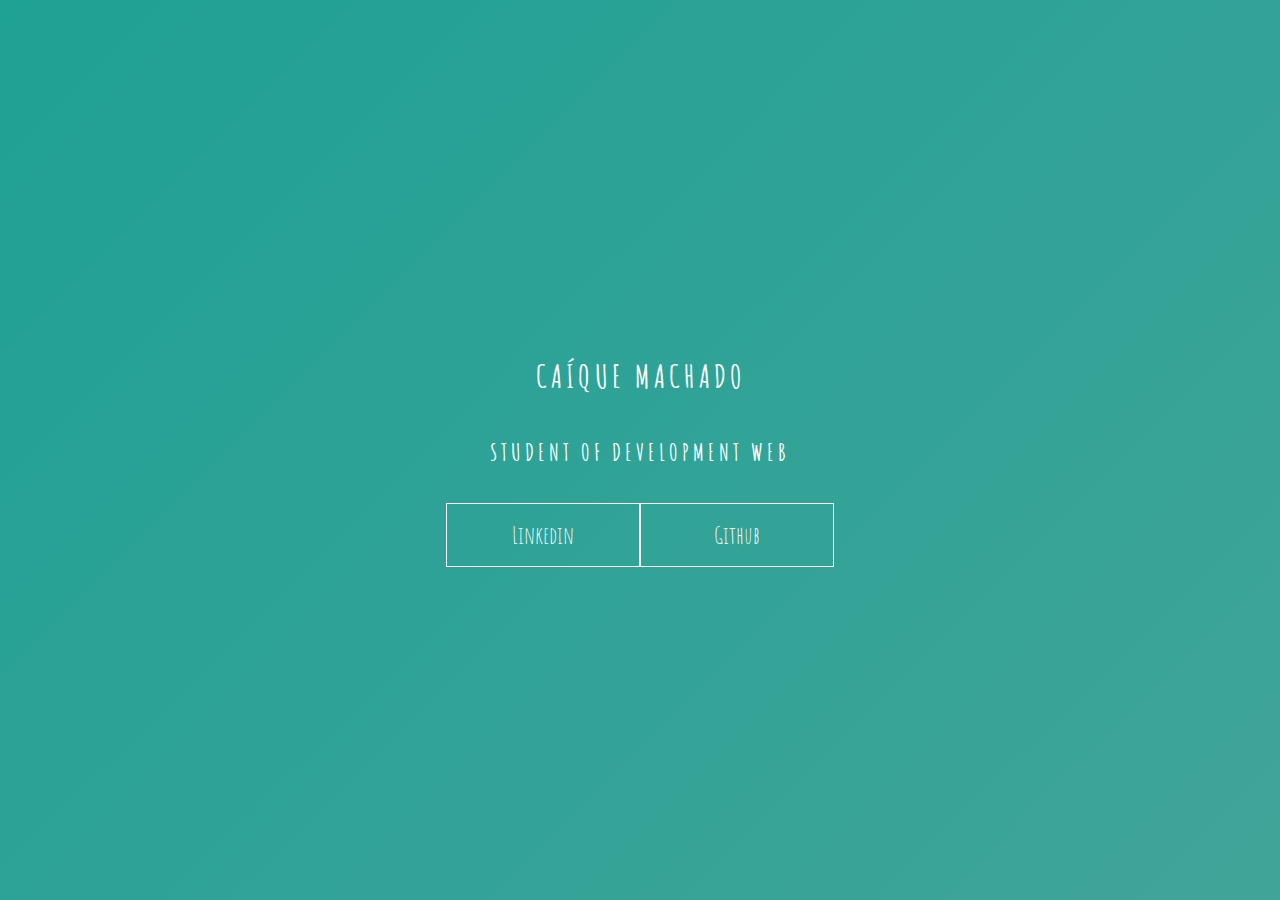
<file: Keyframes_1/index.html>
<!DOCTYPE html>
<html lang="en">
<head>
    <meta charset="UTF-8">
    <meta http-equiv="X-UA-Compatible" content="IE=edge">
    <meta name="viewport" content="width=device-width, initial-scale=1.0">
    <link rel="stylesheet" href="style.css">
    <title>Document</title>
</head>
<body>
    <main class="wrapper">
        <h1>Caíque Machado</h1>
        <h2>Student of Development Web</h2>
        <div class="social-media">
            <a href="https://linkedin.com/in/caíque-dos-anjos-machado-1441ba228">Linkedin</a>
            <a href="https://github.com/Caiquedam">Github</a>
        </div>
    </main>
</body>
</html>
</file>
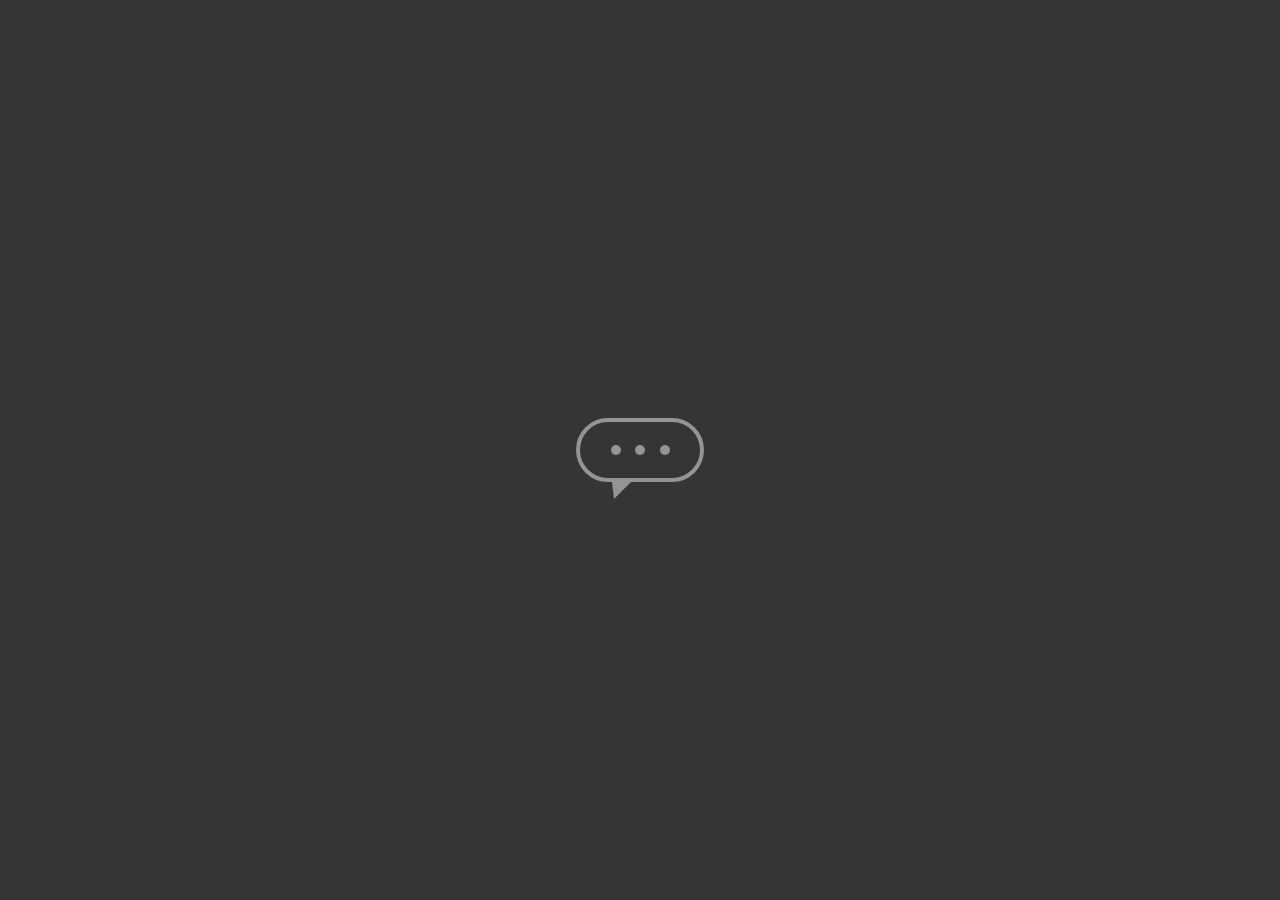
<file: Keyframes_2/index.html>
<!DOCTYPE html>
<html lang="en">
<head>
    <meta charset="UTF-8">
    <meta http-equiv="X-UA-Compatible" content="IE=edge">
    <meta name="viewport" content="width=device-width, initial-scale=1.0">
    <link rel="stylesheet" href="style.css">
    <title>Document</title>
</head>
<body>
    <main class="wrapper">
        <div class="chatbot">
            <div class="chatbot__loading"></div>
            <div class="chatbot__loading"></div>
            <div class="chatbot__loading"></div>
        </div>
    </main>
</body>
</html>
</file>
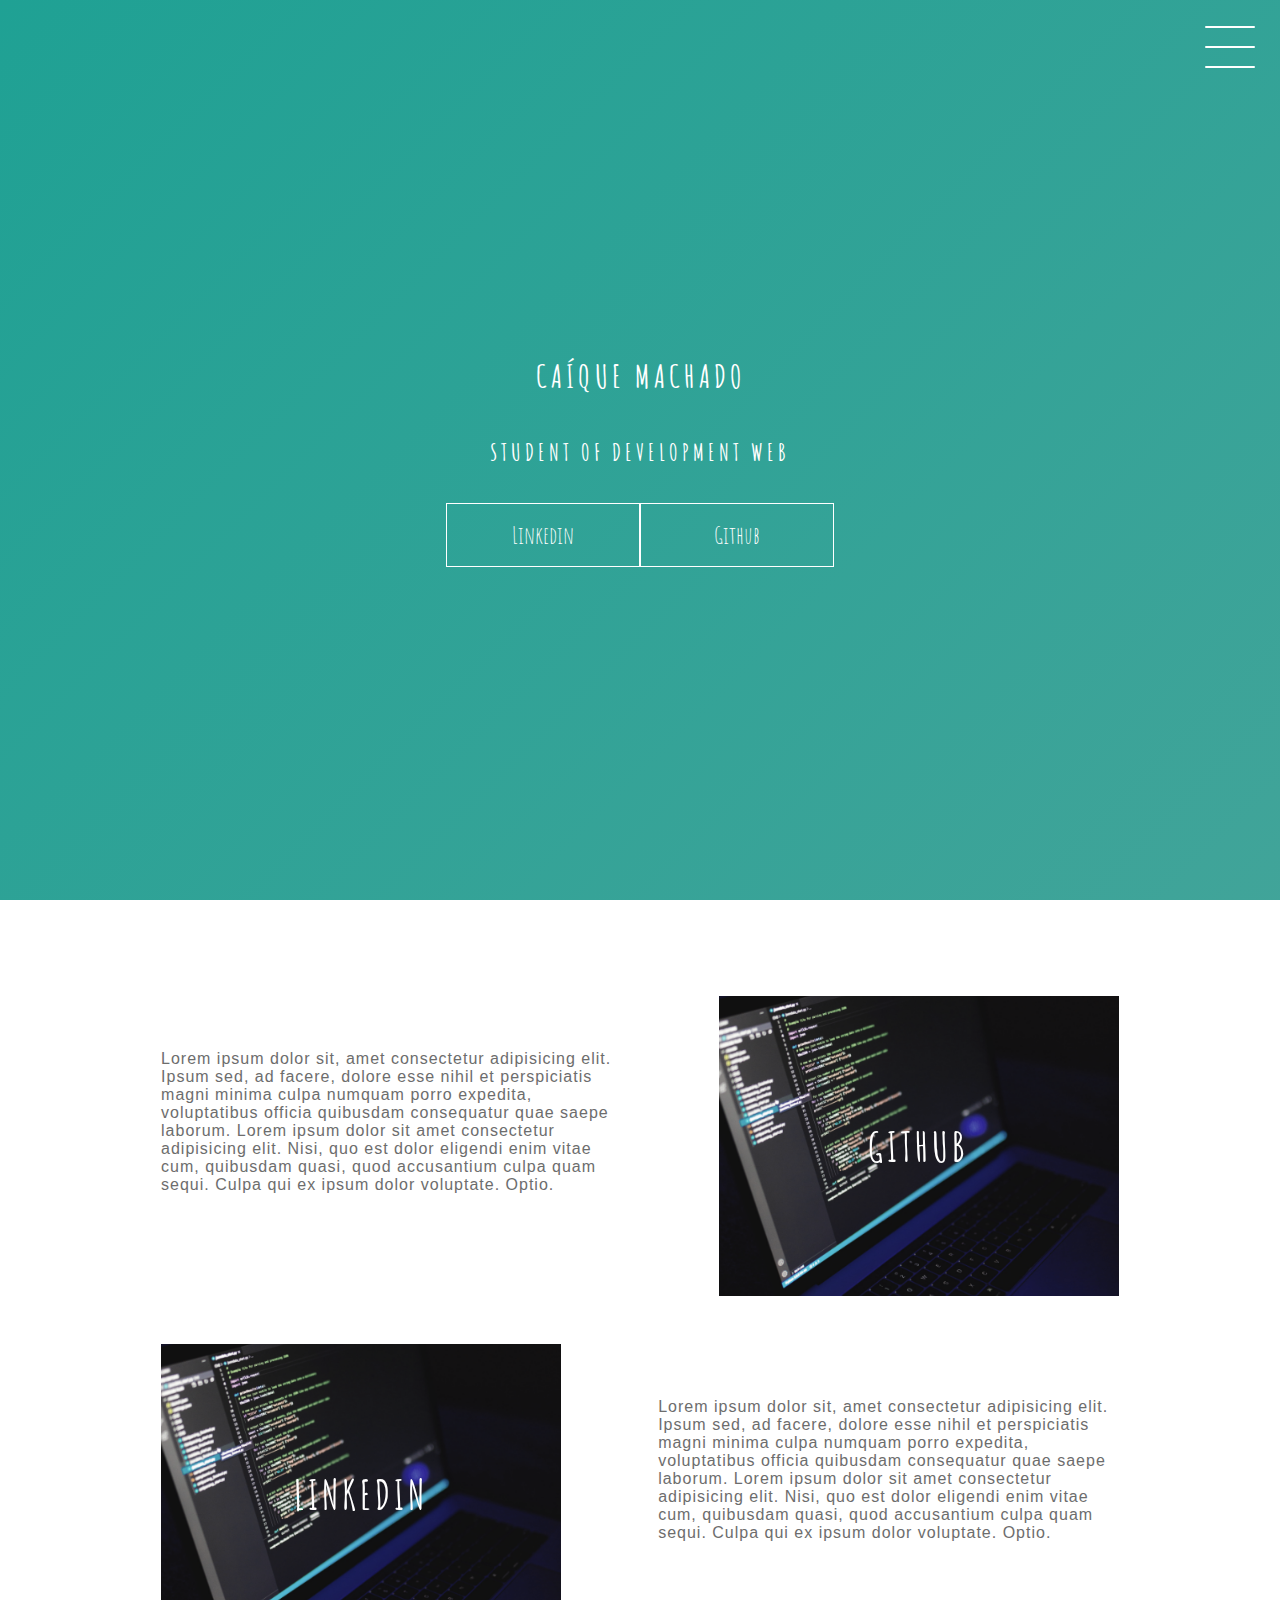
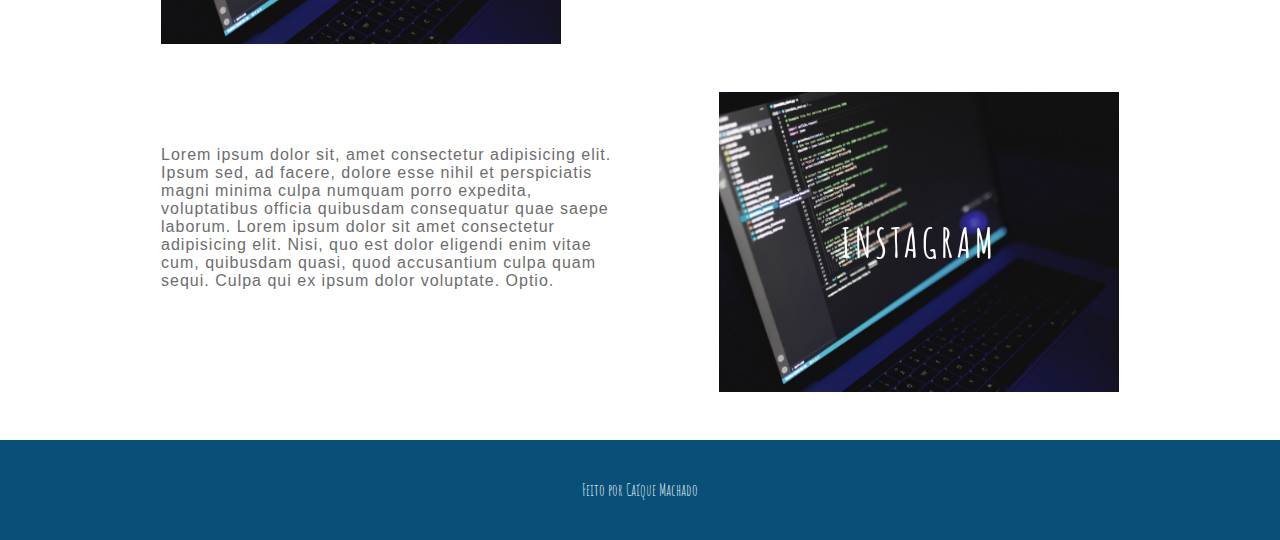
<file: Projeto_final/index.html>
<!DOCTYPE html>
<html lang="pt-br">
<head>
    <meta charset="UTF-8">
    <meta http-equiv="X-UA-Compatible" content="IE=edge">
    <meta name="viewport" content="width=device-width, initial-scale=1.0">
    <link rel="stylesheet" href="style.css">
    <title>Document</title>
</head>
<body>
    <header class="header-wrapper">
        <div class="header">
            <div class="checkbox-container">
                <div class="checkbox-wrapper">
                    <input type="checkbox" id="toggle">
                    <label class="checkbox" for="toggle">
                        <div class="trace"></div>
                        <div class="trace"></div>
                        <div class="trace"></div>
                    </label>
                    <div class="menu"></div>
                        <nav class="menu-itens">
                            <ul>
                                <li>
                                    <a href="#">Home</a>
                                </li>
                                <li>
                                    <a href="#">Sobre</a>
                                </li>
                                <li>
                                    <a href="#">Projetos</a>
                                </li>
                            </ul>
                        </nav>
                </div>
            </div>
        </div>
        <h1>Caíque Machado</h1>
        <h2>Student of Development Web</h2>
        <div class="social-media">
            <a href="https://linkedin.com/in/caíque-dos-anjos-machado-1441ba228">Linkedin</a>
            <a href="https://github.com/Caiquedam">Github</a>
        </div>
    </header>
    <main class="container">
        <div class="card-container">
            <div class="card-text">
                Lorem ipsum dolor sit, amet consectetur adipisicing elit. Ipsum sed, ad facere, dolore esse nihil et perspiciatis magni minima culpa numquam porro expedita, voluptatibus officia quibusdam consequatur quae saepe laborum.
                Lorem ipsum dolor sit amet consectetur adipisicing elit. Nisi, quo est dolor eligendi enim vitae cum, quibusdam quasi, quod accusantium culpa quam sequi. Culpa qui ex ipsum dolor voluptate. Optio.
            </div>
            <div class="card">
                <div class="card-wrapper">
                    <h2>Github</h2>
                    <p>Veja meus projetos</p>
                </div>
            </div>
        </div>
        <div class="card-container">
            <div class="card">
                <div class="card-wrapper">
                    <h2>Linkedin</h2>
                    <p>Acompanhe minha carreira</p>
                </div>
            </div>
            <div class="card-text">
                Lorem ipsum dolor sit, amet consectetur adipisicing elit. Ipsum sed, ad facere, dolore esse nihil et perspiciatis magni minima culpa numquam porro expedita, voluptatibus officia quibusdam consequatur quae saepe laborum.
                Lorem ipsum dolor sit amet consectetur adipisicing elit. Nisi, quo est dolor eligendi enim vitae cum, quibusdam quasi, quod accusantium culpa quam sequi. Culpa qui ex ipsum dolor voluptate. Optio.
            </div>
        </div>
        <div class="card-container">
            <div class="card-text">
                Lorem ipsum dolor sit, amet consectetur adipisicing elit. Ipsum sed, ad facere, dolore esse nihil et perspiciatis magni minima culpa numquam porro expedita, voluptatibus officia quibusdam consequatur quae saepe laborum.
                Lorem ipsum dolor sit amet consectetur adipisicing elit. Nisi, quo est dolor eligendi enim vitae cum, quibusdam quasi, quod accusantium culpa quam sequi. Culpa qui ex ipsum dolor voluptate. Optio.
            </div>
            <div class="card">
                <div class="card-wrapper">
                    <h2>Instagram</h2>
                    <p>Ou mais do meu dia a dia ;)</p>
                </div>
            </div>
        </div>
    </main>
    <footer class="footer">
        Feito por Caíque Machado
    </footer>
</body>
</html>
</file>
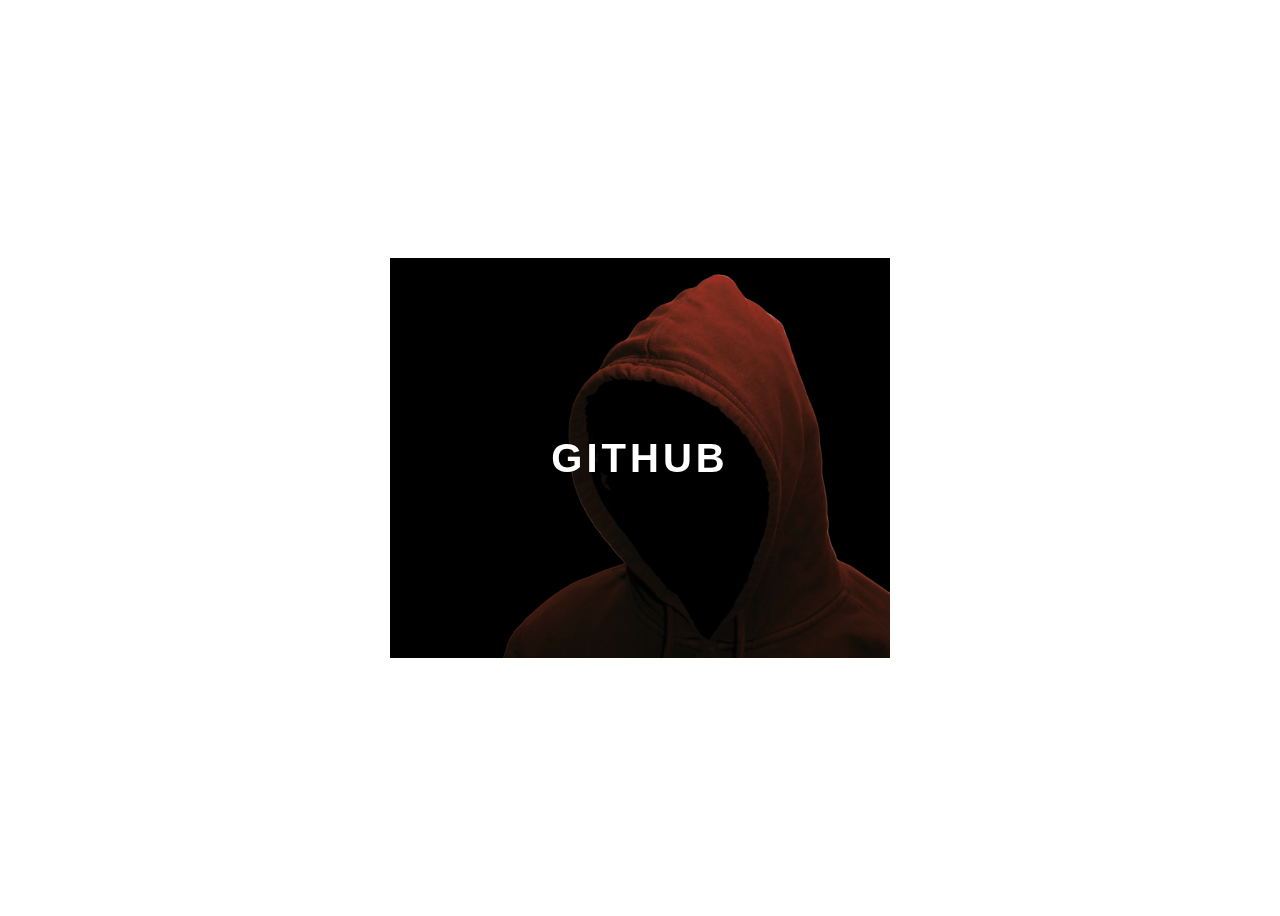
<file: Transitions_1/index.html>
<!DOCTYPE html>
<html lang="en">
<head>
    <meta charset="UTF-8">
    <meta http-equiv="X-UA-Compatible" content="IE=edge">
    <meta name="viewport" content="width=device-width, initial-scale=1.0">
    <link rel="stylesheet" href="style.css">
    <title>Document</title>
</head>
<body>
    <div class="container">
        <div class="card">
            <div class="card-wrapper">
                <h2>Github</h2>
                <p>Veja meus projetos!</p>
            </div>
        </div>
    </div>
</body>
</html>
</file>
<file: Keyframes_1/style.css>
@import url('https://fonts.googleapis.com/css2?family=Amatic+SC&display=swap');

body {
    margin: 0;
    padding: 0;
    color: #ffffff;
    font-family: 'amatic sc', sans-serif;
}

.wrapper {
    height: 100vh;
    width: 100vw;
    background: linear-gradient(-45deg, #5e0878, #085078, #4ca59b, #1fa194);
    background-size: 400% 400%;
    display: flex;
    flex-direction: column;
    justify-content: center;
    align-items: center;
    animation: backgroundTransition 8s ease-in-out infinite;
}

h1 {
    text-transform: uppercase;
    letter-spacing: 4px;
}

h2 {
    text-transform: uppercase;
    letter-spacing: 4px;
}

.social-media {
    margin-top: 1rem;
    display: flex;
}

a {
    text-decoration: none;
    color: #ffffff;
    font-size: 24px;
    padding: 1rem 4rem;
    border: 1px solid #ffffff;
    min-width: 4rem;
    display: flex; 
    justify-content: center;
    align-items: center;
    transition: .5s cubic-bezier(0.55, 0.025, 0.675, 0.97);
}

a:hover {
    color: #085078;
    background-color: #ffffff;
}

@keyframes backgroundTransition {
    0% {
        background-position: 0% 80%;
    }
    50% {
        background-position: 80% 100%;
    }
    100% {
        background-position: 0% 90%;
    }
}
</file>
<file: Keyframes_2/style.css>
body {
    margin: 0;
    padding: 0;
    font-family: sans-serif
}

.wrapper {
    height: 100vh;
    width: 100vw;
    background-color: rgb(53,53,53);
    display: flex;
    justify-content: center;
    align-items: center;
}

.chatbot {
    height: 4rem;
    width: 8rem;
    border-radius: 36px;
    border: 4px solid #949494;
    padding: 0 1rem;
    box-sizing: border-box;
    display: flex;
    justify-content: space-evenly;
    align-items: center;
    position: relative;
    transform: translateY(0);
    animation: chatTranslate 2s ease-in-out infinite;
}

.chatbot::before {
    content: '';
    width: 0;
    height: 0;
    position: absolute;
    bottom: -1.3rem;
    left: 2rem;
    border-left: 2px solid transparent;
    border-right: 17px solid transparent;
    border-top: 17px solid #949494;
}

.chatbot__loading {
    height: 10px;
    width: 10px;
    border-radius: 50%;
    background-color: #949494;
    transform: scale(1);
}

.chatbot__loading:nth-child(1) {
    animation: pulse 1.5s ease-in-out infinite;
}

.chatbot__loading:nth-child(2) {
    animation: pulse 1.5s ease-in-out infinite;
    animation-delay: 0.2s;
}

.chatbot__loading:nth-child(3) {
    animation: pulse 1.5s ease-in-out infinite;
    animation-delay: 0.4s;
}

@keyframes pulse {
    0% {
        transform: scale(1);
    }
    50% {
        transform: scale(1.5);
    }
    100% {
        transform: scale(1);
    }
}

@keyframes chatTranslate {
    0% {
        transform: translateY(0);
    }
    50% {
        transform: translateY(15px);
    }
    100% {
        transform: translateY(0);
    }
}
</file>
<file: Projeto_final/style.css>
@import url('https://fonts.googleapis.com/css2?family=Amatic+SC&display=swap');

body {
    margin: 0;
    padding: 0;
    color: #ffffff;
    font-family: 'amatic sc', sans-serif;
}

/* HEADER */

.header-wrapper {
    height: 100vh;
    width: 100%;
    background: linear-gradient(-45deg, #5e0878, #085078, #4ca59b, #1fa194);
    background-size: 400% 400%;
    display: flex;
    flex-direction: column;
    align-items: center;
    justify-content: center;
    position: relative;
    animation: backgroundTransition 8s ease-in-out infinite;
}

h1 {
    text-transform: uppercase;
    letter-spacing: 4px;
}

h2 {
    text-transform: uppercase;
    letter-spacing: 4px;
}

.social-media {
    margin-top: 1rem;
    display: flex;
}

.social-media a {
    text-decoration: none;
    color: #ffffff;
    font-size: 24px;
    padding: 1rem 4rem;
    border: 1px solid #ffffff;
    min-width: 4rem;
    display: flex;
    justify-content: center;
    align-items: center;
    transition: .5s cubic-bezier(0.55, 0.025, 0.675, 0.97);
}

a:hover {
    color: #085078;
    background-color: #ffffff; 
}

@keyframes backgroundTransition {
    0% {
        background-position: 0% 80%;
    }
    50% {
        background-position: 80% 100%;
    }
    100% {
        background-position: 0% 90%;
    }
}

/* MENU HAMBURGUER */

.checkbox-container {
    display: flex;
    justify-content: center;
    align-items: center;
}

.checkbox {
    height: 100px;
    width: 100px;
    position: absolute;
    top: 0;
    right: 0;
    display: flex;
    justify-content: center;
    cursor: pointer;
    z-index: 9999;
    transition: 400ms ease-in-out 0s;
}

.checkbox .trace {
    width: 50px;
    height: 2px;
    background-color: #ffffff;
    position: absolute;
    border-radius: 4px;
    transition: 0.5s ease-in-out;
}

.checkbox .trace:nth-child(1) {
    top: 26px;
    transform: rotate(0);
}

.checkbox .trace:nth-child(2) {
    top: 46px;
    transform: rotate(0);
}

.checkbox .trace:nth-child(3) {
    top: 66px;
    transform: rotate(0);
}

#toggle {
    display: none;
}

/* MENU */

.menu {
    position: absolute;
    top: 28px;
    right: 30px;
    background: transparent;
    height: 40px;
    width: 40px;
    border-radius: 50%;
    box-shadow: 0px 0px 0px 0px #ffffff;
    z-index: -1;
    transition: 400ms ease-in-out 0s;
}

.menu-itens {
    position: fixed;
    top: 0;
    left: 0;
    width: 100%;
    height: 100vh;
    display: flex;
    justify-content: center;
    align-items: center;
    z-index: 2;
    opacity: 0;
    visibility: hidden;
    transition: 400ms ease-in-out 0s;
}

.menu-itens ul {
    list-style-type: none;
}

.menu-itens ul li a {
    margin: 10px 0;
    color: #085078;
    text-decoration: none;
    text-transform: uppercase;
    letter-spacing: 4px;
    font-size: 40px;
}

/* ANIMAÇÃO DO MENU */

#toggle:checked + .checkbox .trace:nth-child(1) {
    transform: rotate(45deg);
    background-color: #085078;
    top: 47px;
}

#toggle:checked + .checkbox .trace:nth-child(2) {
    transform: translateX(-100px);
    width: 30px;
    visibility: hidden;
    opacity: 0;
}

#toggle:checked + .checkbox .trace:nth-child(3) {
    transform: rotate(-45deg);
    background-color: #085078;
    top: 48px;
}

#toggle:checked + .checkbox {
    background-color: white;
}

#toggle:checked ~ .menu {
    box-shadow: 0px 0px 0px 100vmax white; 
    z-index: 1;
}

#toggle:checked ~ .menu-itens {
    visibility: visible;
    opacity: 1;
}

/* CARDS */

.container {
    width: 100%;
    height: auto;
    display: flex;
    flex-direction: column;
    justify-content: space-evenly;
    align-items: center;
    margin: 3rem 0;
}

.card-container {
    display: flex;
    align-items: center;
    justify-content: space-evenly;
    width: 90%;
}

.card {
    height: 300px;
    width: 400px;
    margin: 3rem 0 0;
    background-image: url(/Projeto_final/Código\ Portifólio\ DIO.png);
    background-position: center;
    background-repeat: no-repeat;
    background-size: cover;
    display: flex;
    justify-content: center;
    align-items: center;
    filter: grayscale(0.5);
    color: #ffffff;
    cursor: pointer;
    transition: 0.3s;
}

.card-text {
    width: 40%;
    font-family: sans-serif;
    letter-spacing: 1px;
    color: rgb(109,109,109);
}

.card-wrapper {
    text-align: center;
    display: flex;
    flex-direction: column;
    justify-content: center;
    align-items: center;
    position: relative;
}

.card-wrapper::before {
    content: '';
    position: absolute;
    height: 100px;
    width: 100px;
    display: block;
    border: 1px solid #ffffff;
    opacity: 0;
    transition: 0.3s;
}

.card-wrapper h2 {
    font-size: 40px;
    text-transform: uppercase;
    letter-spacing: 4px;
    margin: 0;
    transition: 0.3s;
}

.card-wrapper p {
    font-size: 0;
    visibility: hidden;
    opacity: 0;
    font-weight: bold;
    text-transform: uppercase;
    transition: 0.3s;
}

.card:hover > .card-wrapper::before {
    opacity: 1;
    width: 350px;
    height: 250px;
}

.card:hover > .card-wrapper p {
    font-size: 14px;
    opacity: 1;
    visibility: visible;
}

/* FOOTER */

.footer {
    height: 100px;
    width: 100%;
    display: flex;
    justify-content: center;
    align-items: center;
    background-color: #085078;
}

/* RESPONSIVO */

@media (max-width: 800px) {
    .social-media {
        display: flex;
        flex-direction: column;
    }

    .container {
        margin-top: 0;
    }

    .card-container {
        flex-direction: column;
    }

    .container .card-container:nth-child(1),
    .container .card-container:nth-child(3) {
        flex-direction: column-reverse;
    }

    .card {
        height: 250px;
        width: 250px;
    }

    .card-text {
        width: 90%;
        margin-top: 2rem;
        text-align: center;
    }

    .card:hover > .card-wrapper::before {
        height: 190px;
        width: 190px;
    }
}
</file>
<file: Transitions_1/style.css>
body {
    font-family: sans-serif;
}

.container {
    width: 100%;
    height: 100vh;
    display: flex;
    justify-content: center;
    align-items: center;
}

.card {
    height: 400px;
    width: 500px;
    background-image: url('./Bangkok.png');
    background-position: center;
    background-repeat: no-repeat;
    background-size: cover;
    display: flex;
    justify-content: center;
    align-items: center;
    filter: grayscale(0.5);
    color: white;
    cursor: pointer;
    transition: 0.3s;
}

.card-wrapper {
    text-align: center;
    display: flex;
    flex-direction: column;
    justify-content: center;
    align-items: center;
    position: relative;
}

.card-wrapper::before {
    content: '';
    position: absolute;
    height: 100px;
    width: 100px;
    display: block;
    border: 1px solid white;
    opacity: 0;
    transition: 0.3s;
}

.card-wrapper h2 {
    font-size: 40px;
    text-transform: uppercase;
    letter-spacing: 4px;
    margin: 0;
    transition: 0.3s;
}

.card-wrapper p {
    font-size: 0;
    visibility: hidden;
    opacity: 0;
    font-weight: bold;
    text-transform: uppercase;
    transition: 0.3s;
}

.card:hover {
    filter: unset;
}

.card:hover > .card-wrapper::before {
    height: 300px;
    width: 400px;
    opacity: 1;
}

.card:hover > .card-wrapper p {
    opacity: 1;
    visibility: visible;
    font-size: 14px;
}
</file>
